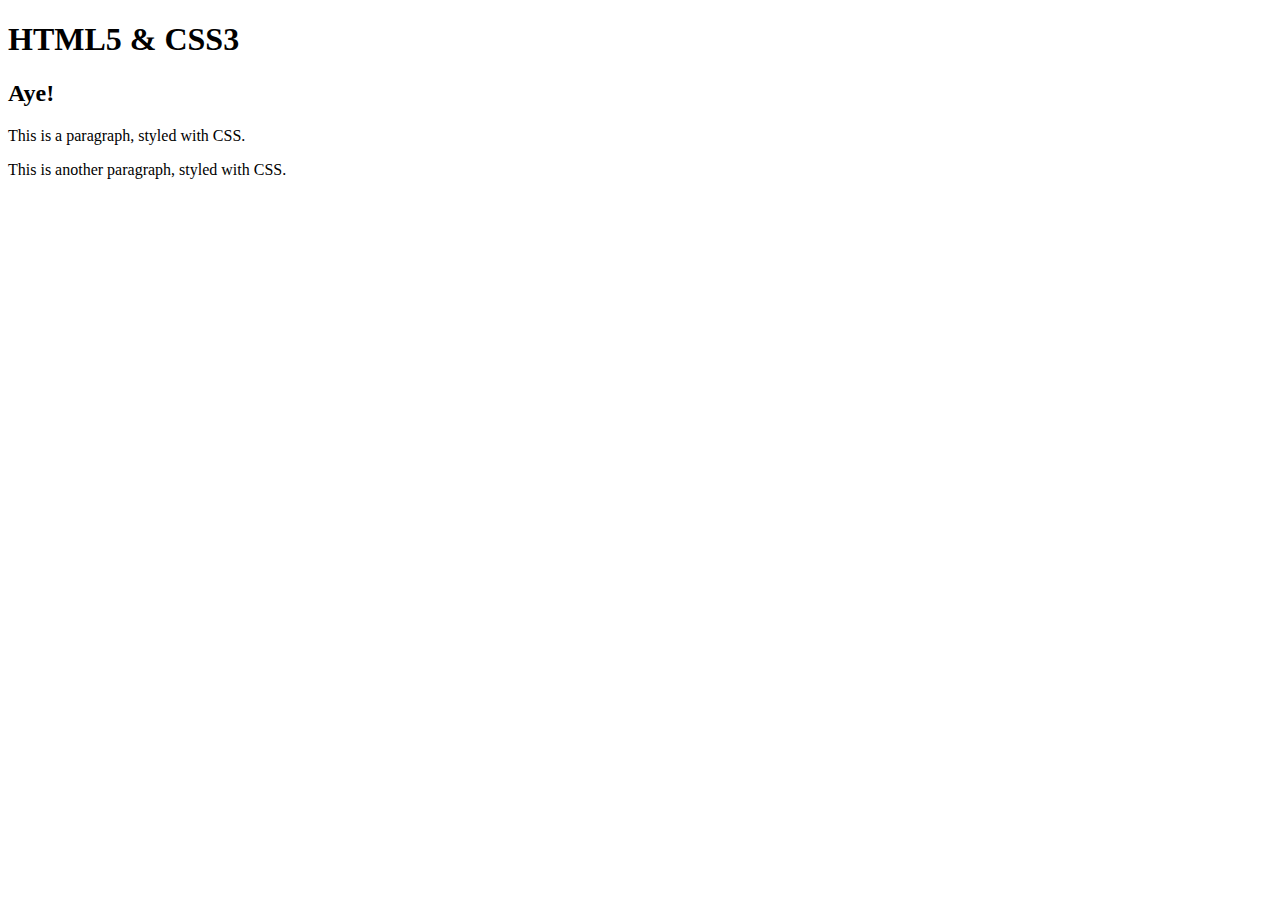
<file: site/index.html>
<!DOCTYPE HTML>
<html lang="en">
<head>
    <meta charset="UTF-8">
    <meta name="description" content="My HTML 5 Project">
    <meta name="viewport" content="width=device-width, initial-scale=1.0">
    <title>Coursera Test</title>
    <link href="defaults.css" rel="sylesheet" type="text/css">
</head>
<body>
    <article>
        <h1>HTML5 & CSS3</h1>
            <section class="main">
                    <h2>Aye!</h2>
                    <p id="firstp">This is a paragraph, styled with CSS.</p>
                    <p id="secondp">This is another paragraph, styled with CSS.</p>
            </section>
    </article>
</body>
</html>
</file>
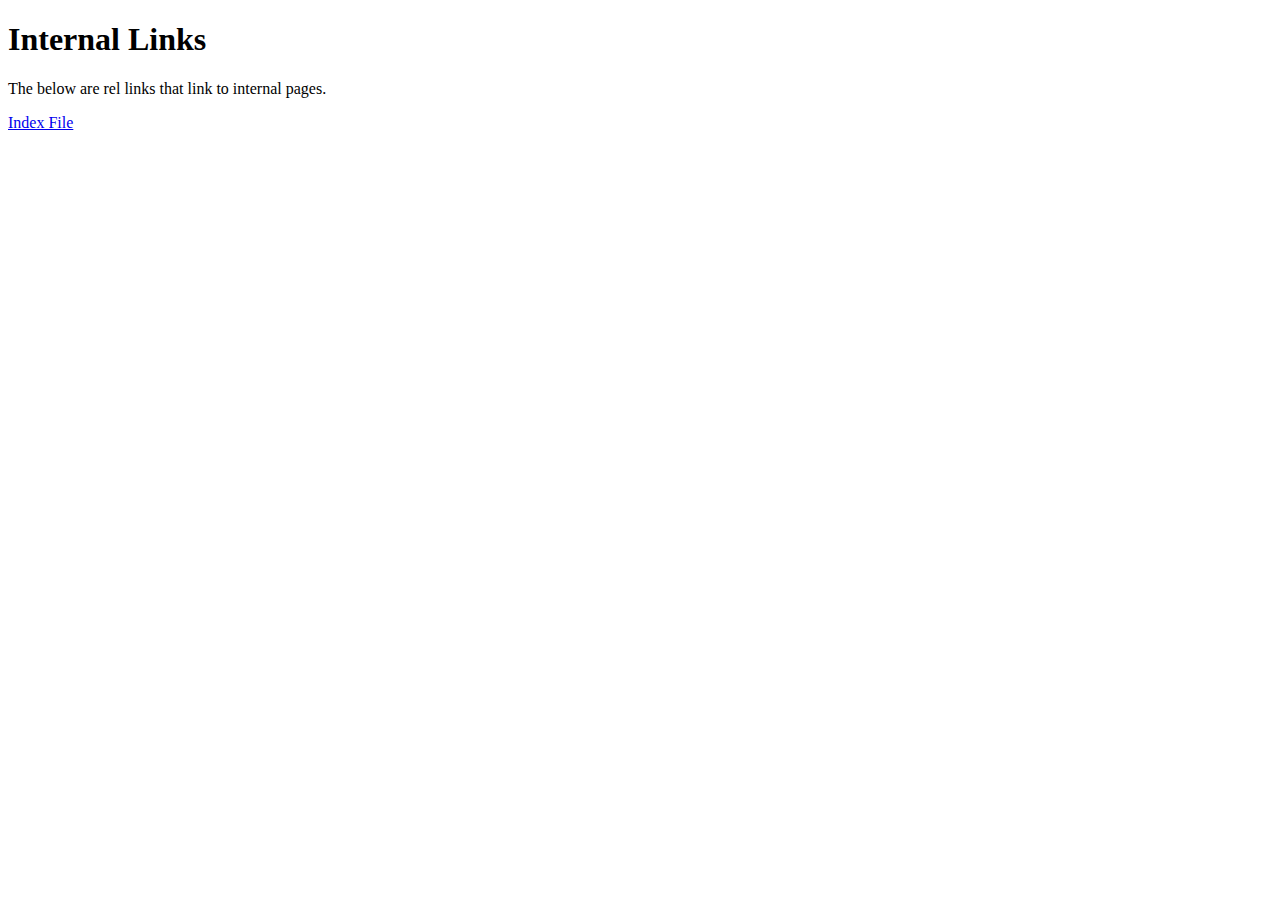
<file: site/internal-links.html>
<!DOCTYPE html>
<html lang="en">
<head>
    <meta charset="UTF-8">
    <meta name="viewport" content="width=device-width, initial-scale=1.0">
    <title>Internal Links</title>
</head>
<body>
    <section>
        <h1>Internal Links</h1>
        <p>The below are rel links that link to internal pages.</p>
        <a href="index.html" title="to the index file">Index File</a>
    </section>
</body>
</html>
</file>
<file: site/defaults.css>
h1 {
    font-size: 150px;
    font-family: 'Courier New', Courier, monospace;
}
p {
    font-family: "Times New Roman";
    color: #456332; font-size: 20px;
    width: 10%;
}
</file>
